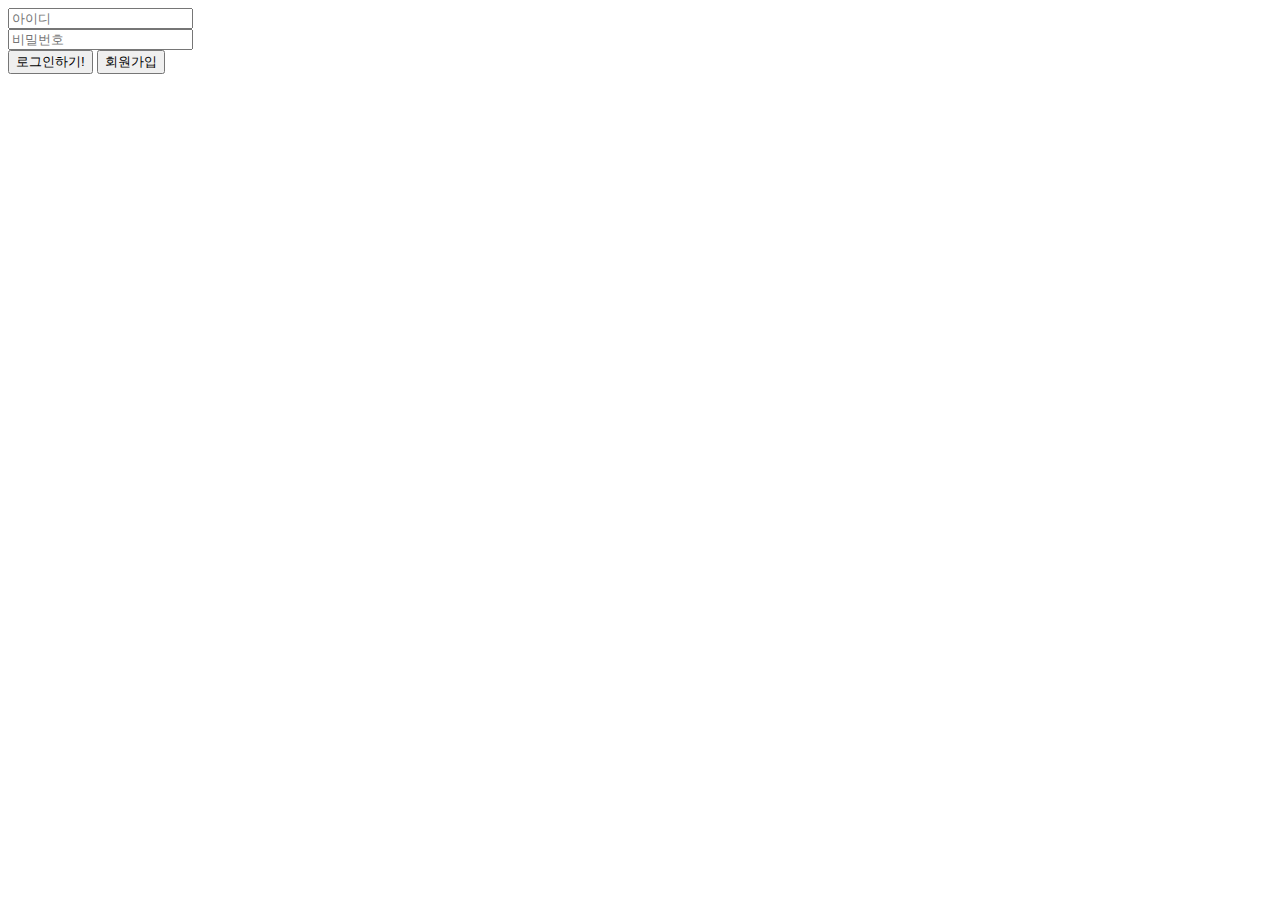
<file: leehyojin/src/main/resources/templates/index.html>
<!DOCTYPE html>
<html xmlns:th="//www.thymeleaf.org" lang="ko">
<html>
<head>
    <meta charset="utf-8">
    <meta http-equiv="X-UA-Compatible" content="IE=edge">
    <meta name="viewport" content="width=device-width">
    <link rel="stylesheet" th:href="@{css/login.css}" type="text/css">
    
    <!-- 뒤로가기 방지 -->
    <script type="text/javascript">
        history.pushState(null, null, location.href);
        window.onpopstate = function() {
            history.go(1);
        }
    </script>
    
    <title>My WebFrameWork HOMEWORK</title>
</head>
<body>

    	<div class="container">
  <div class="screen">
    <div class="screen__content">
      <form class="login" id="loginForm" role="form" action="board" method="post">
        <div class="login__field">
          <input type="text" class="login__input" name ="id" id="id" placeholder="아이디" required>
        </div>
        <div class="login__field">
          <input type="text" class="login__input" name="pw" id="pw" placeholder="비밀번호" required>
        </div>
        <button class="button login__submit" type="submit" id="submit">
          <span class="button__text">로그인하기!</span>
        </button>
        <button class="button login__submit" onClick="location.href='signin'">
          <span class="button__text">회원가입</span>
        </button>            
      </form>
    </div>
    <div class="screen__background">
      <span class="screen__background__shape screen__background__shape4"></span>
      <span class="screen__background__shape screen__background__shape3"></span>    
      <span class="screen__background__shape screen__background__shape2"></span>
      <span class="screen__background__shape screen__background__shape1"></span>
    </div>    
  </div>
</div>

</body>
</html>
</file>
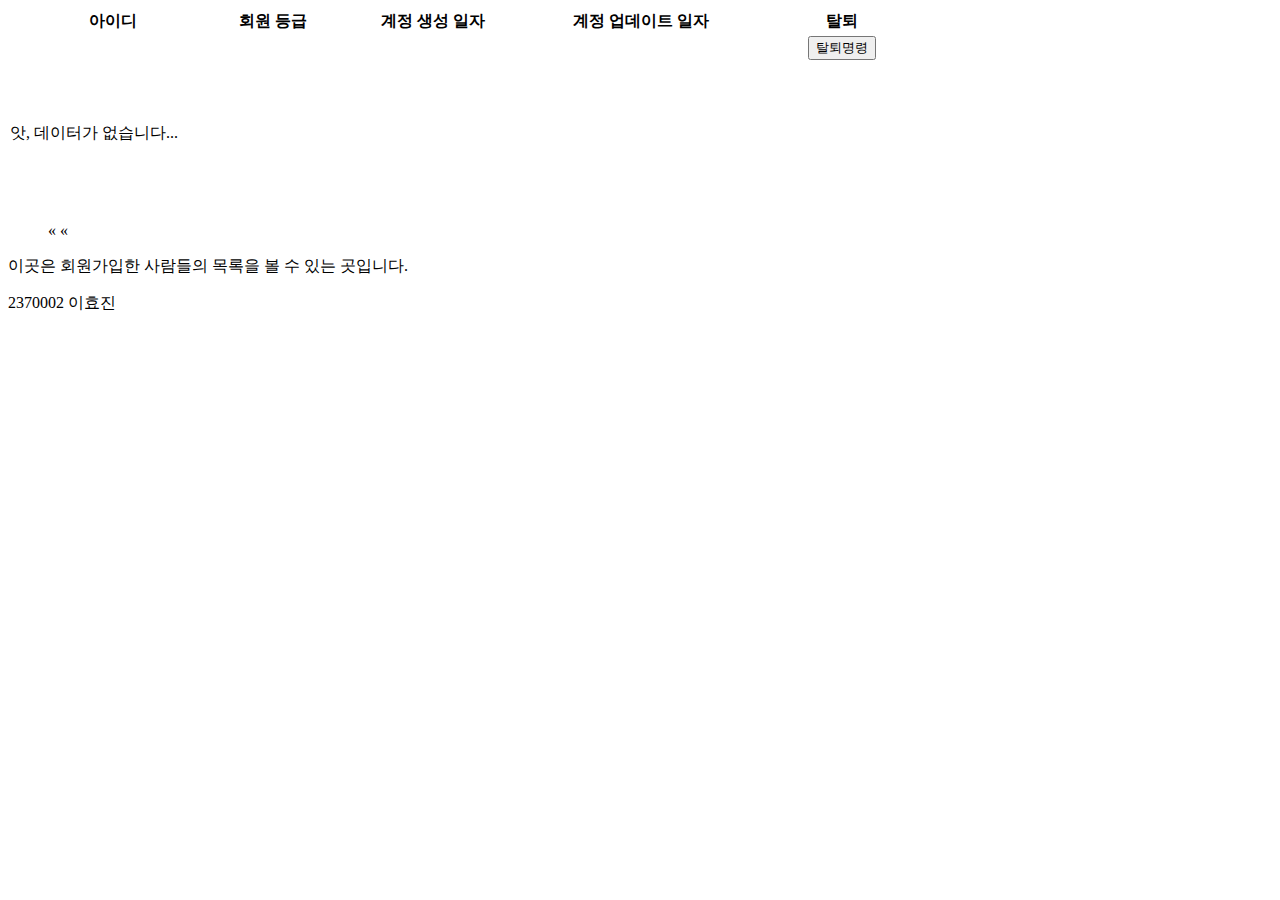
<file: leehyojin/src/main/resources/templates/admin/list.html>
<div class="section list">
    <table>
        <colgroup>
            <col style="width: 15%"/>
            <col style="width: 8%"/>
            <col style="width: 15%"/>
            <col style="width: 15%"/>
            <col style="width: 14%"/>
        </colgroup>
        <thead>
	        <tr>
	            <th>아이디</th>
	            <th>회원 등급</th>
	            <th>계정 생성 일자</th>
	            <th>계정 업데이트 일자</th>
	            <th>탈퇴</th>
	        </tr>
        </thead>
        <tbody>
            <tr th:if=${itemsNotEmpty} th:each="item : ${items}">
                <td th:text="${item.mbId}"></td>
                <td th:text="${item.mbLevel}"></td>
                <td th:text="${item.mbCreateAt}"></td>
                <td th:text="${item.mbUpdateAt}"></td>
                <td style="display: flex; align-items: center; justify-content: center">

                   <a th:href="@{/remove/{mbSeq}(mbSeq = ${item.mbSeq})}"><button>탈퇴명령</button></a>
                </td>
            </tr>
            <tr th:unless=${itemsNotEmpty}>
                <td colspan="8" style="padding: 60px 0"> 앗, 데이터가 없습니다... </td>
            </tr>
        </tbody>
    </table>
    
    <div th:if=${itemsNotEmpty} class="pagination">
        <ul>
            <th:block th:switch="${startpage} <= ${endpage}">
                <li th:case="${rowNUM} < 0" style="display: none;">
                    <a class="icon first" th:href="@{mbList(page=${1})}">&laquo;</a>
                </li>
                <li th:case="${rowNUM} > ${startpage}" style="display: inline-block">
                    <a class="icon first" th:href="@{mbList(page=${startpage})}">&laquo;</a>
                </li>
                <li th:case="${startpage} < 10" style="display: none;">
                    <a class="icon first" th:href="@{mbList(page=${startpage}-10)}">&laquo;</a>
                </li>
                <li th:case="${startpage} > 10" style="display: inline-block;">
                    <a class="icon first" th:href="@{mbList(page=${1})}">&laquo;</a>
                </li>
            </th:block>

            <th:block th:switch="${rowNUM} >= 1">
                <li th:case="(${rowNUM}-1) == 0" style="display: none">
                    <a class="icon first" th:href="@{mbList(page=${1})}">&laquo;</a>
                </li>
                <li th:case="(${rowNUM}-1) > 0" style="display: inline-block">
                    <a class="icon first" th:href="@{mbList(page=${rowNUM}-1)}"></a>
                </li>
            </th:block>
            
            <!-- for 문 -->
            <li th:each="i : ${#numbers.sequence(startpage, endpage)}" style="display: inline-block">
                <div class="on" th:if="${i}==${rowNUM}" th:text="${i}"></div>
                <div th:unless="${i}==${rowNUM}">
                    <a class="on" th:href="@{mbList(page=${i})}" th:text="${i}"></a>
                </div>
            </li>
            <!-- for 문 -->
            
            <th:block th:switch="${rowNUM} <= ${endpage}">
                <li th:case="${rowNUM} < ${endpage}" style="display: inline-block">
                    <a class="icon last" th:href="@{mbList(page=${rowNUM}+1)}"></a>
                </li>
                <li th:case="${rowNUM} == ${endpage}" style="display: none">
                    <a class="icon last" th:href="@{mbList(page=${endpage})}"></a>
                </li>
            </th:block>

            <th:block th:switch="${rowNUM} < ${endpage}">
                <li th:case="${rowNUM} < ${endpage}" style="display: inline-block">
                    <a class="icon last" th:href="@{mbList(page=${startpage}+10)}"></a>
                </li>
            </th:block>
            
        </ul>
    </div> 
</div>

<body>
<!-- Page content-->
        <div class="container">
            <div class="text-center mt-5">
                <p class="lead">이곳은 회원가입한 사람들의 목록을 볼 수 있는 곳입니다.</p>
                <p>2370002 이효진</p>
            </div>
        </div>
</body>
</file>
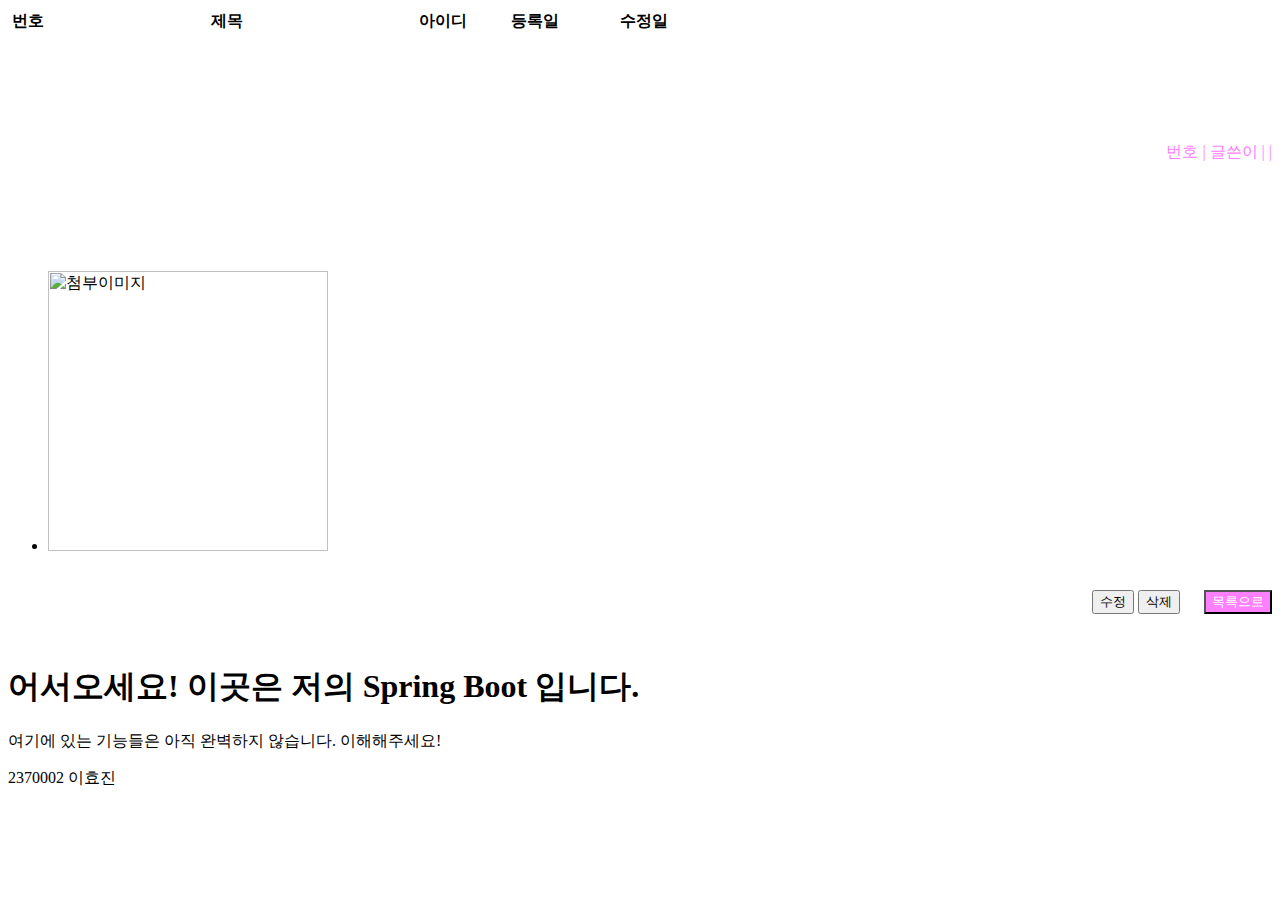
<file: leehyojin/src/main/resources/templates/board/list.html>
<div class="section list">
    <table>
        <th:block th:if="${items}">
            <colgroup>
                <col style="width: 5%"/>
                <col style="width: 50%"/>
                <col style="width: 10%"/>
                <col style="width: 15%"/>
                <col style="width: 15%"/>
            </colgroup>
            <thead>
                <tr>
                    <th>번호</th>
                    <th>제목</th>
                    <th>아이디</th>
                    <th>등록일</th>
                    <th>수정일</th>
                </tr>
            </thead>
            
            <tbody>
              
                <tr th:each="item : ${items}">
                    <td th:text="${item.bdSeq}"></td>
                    <td><a th:text="${item.bdTitle}" th:href="@{/detail(bdSeq = ${item.bdSeq})}"></a></td>
                    <td th:text="${item.mbId}"></td>
                    <td th:text="${item.bdCreateAt}"></td>
                    <td th:text="${item.bdUpdateAt}"></td>
                </tr>
            </th:block>    
               
        </tbody>
    </table>
    
    <th:block th:if="${detail}">   <!-- ? -->
        <h1 style="padding: 30px 0;" th:text="${detail.bdTitle}"></h1>
        
        <div style="text-align: right;">
            <span style="color: rgb(255, 128, 255);">번호 </span> <span th:text="${detail.bdSeq}"></span> <span style="color: rgb(255, 128, 255)"> | </span>
            <span style="color: rgb(255, 128, 255)">글쓴이 </span> <span th:text="${detail.mbId}"></span> <span style="color: rgb(255, 128, 255)"> | </span> 
            <span th:text="${detail.bdCreateAt}"></span> <span style="color: rgb(255, 128, 255)"> | </span> 
            <span th:text="${detail.bdUpdateAt}"></span> 
            
        </div>
        
        <div>
            <p style="padding: 30px 0;" th:text="${detail.bdContent}"></p>
            <ul th:if="${files}"  th:each="file : ${files}" style="display: inline-block;margin-bottom: 5px;">
                <li> <img id="imgId" th:src="@{${file.upNewFileName}}" alt="첨부이미지" height="280" /></li>
            </ul>
            
        </div>

        <div style="padding: 30px 0; text-align: right;">
       		<a th:href="@{/edit(bdSeq = ${detail.bdSeq})}"><button>수정</button></a>
            <a th:href="@{/remove(bdSeq = ${detail.bdSeq})}"><button>삭제</button></a>
            <a th:href="@{bdList}"><button style="background-color: rgb(255, 128, 255); color: rgb(255, 255, 255); margin-left: 20px">목록으로</button></a>
        </div>
        
    </th:block>
</div>

<body>
<!-- Page content-->
        <div class="container">
            <div class="text-center mt-5">
                <h1>어서오세요! 이곳은 저의 Spring Boot 입니다.</h1>
                <p class="lead">여기에 있는 기능들은 아직 완벽하지 않습니다. 이해해주세요!</p>
                <p>2370002 이효진</p>
            </div>
        </div>
</body>
</file>
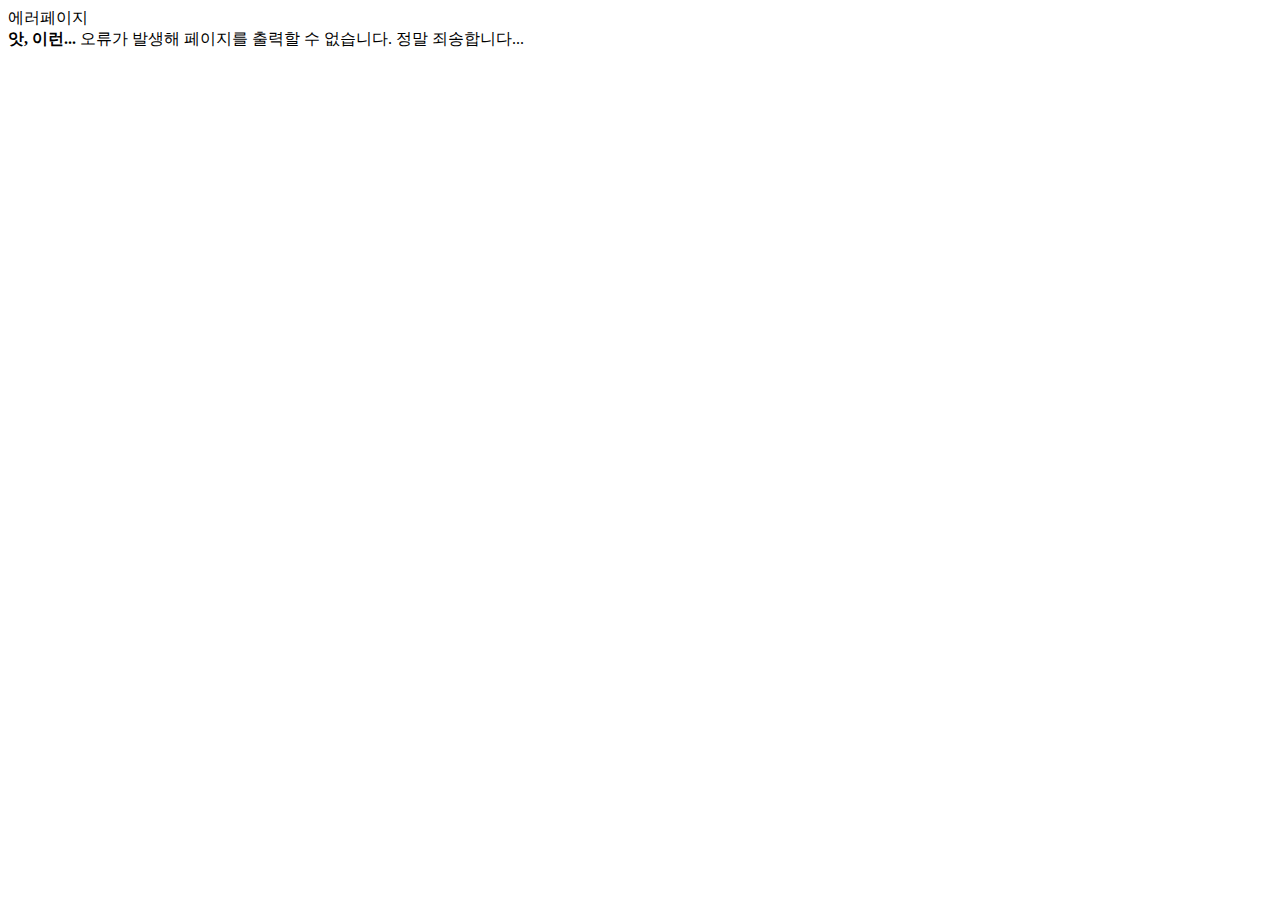
<file: leehyojin/src/main/resources/templates/commons/commonErr.html>
<!DOCTYPE html>
<html lang="ko" xmlns:th="http://www.thymeleaf.org"
    xmlns:layout="http://www.ultraq.net/nz/thymeleaf/layout"
    layout:decorate="~{layouts/layout}">
    
    <th:block layout:fragment="css">
    </th:block>
    <th:block layout:fragment="script">
        <script type="text/javascript">
           history.pushState(null, null, location.href);
           window.onpopstate = function(){
               history.go(1);
           }
        </script>
    </th:block>
    
    <head>에러페이지</head>
	<div layout:fragment="content">
	    <div class="container">
	        <div class="error">
	            <strong>앗, 이런...</strong> <span>오류가 발생해 페이지를 출력할 수 없습니다.</span> <span>정말 죄송합니다...</span>
	        </div>
	    </div>
	</div>
</html>
</file>
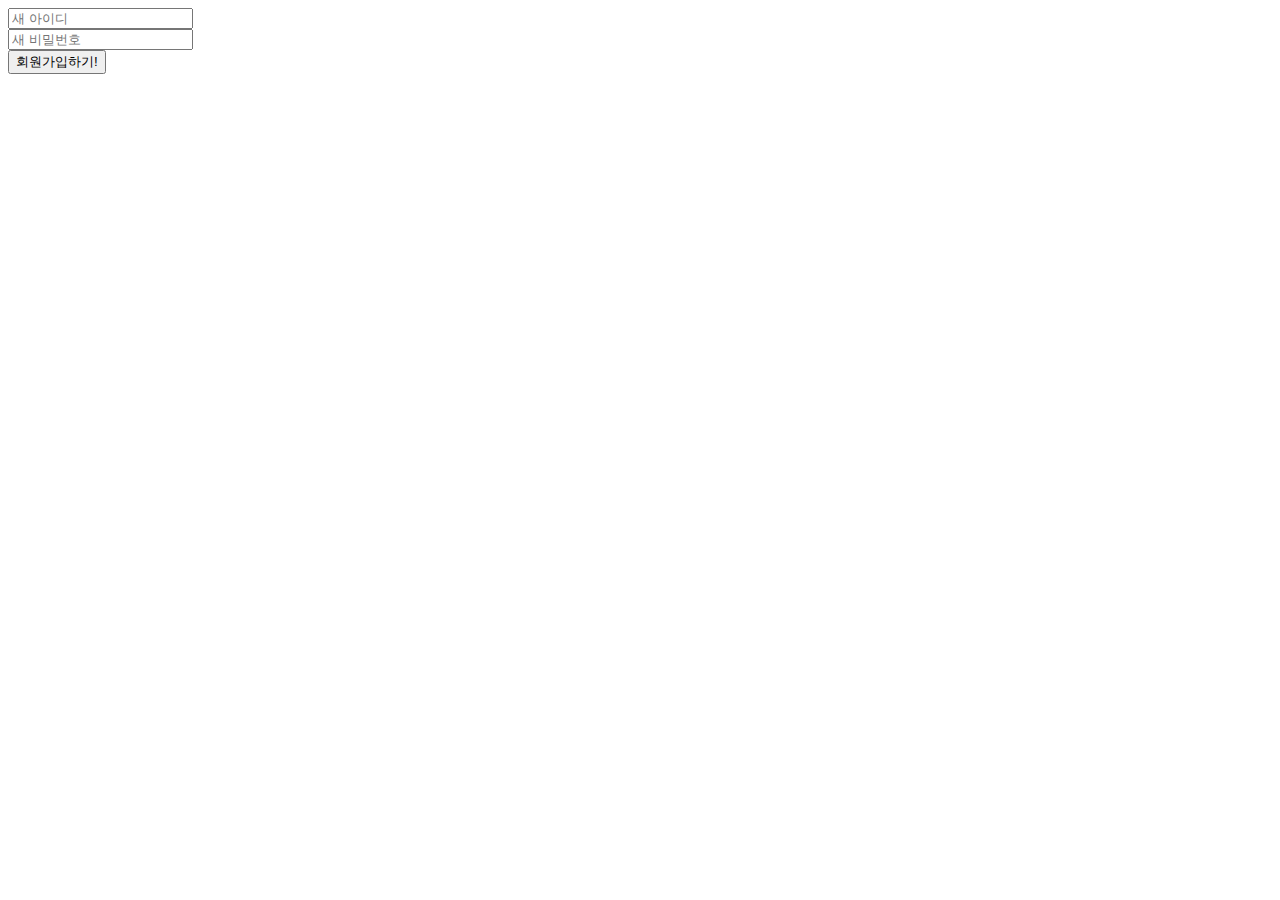
<file: leehyojin/src/main/resources/templates/signin/signin.html>
<!DOCTYPE html>
<html xmlns:th="//www.thymeleaf.org">
<html>
<head>
    <meta charset="utf-8">
    <meta http-equiv="X-UA-Compatible" content="IE=edge">
    <meta name="viewport" content="width=device-width">
    <link rel="stylesheet" th:href="@{css/login.css}" type="text/css">
    
    <!-- 뒤로가기 방지 -->
    <script type="text/javascript">
        history.pushState(null, null, location.href);
        window.onpopstate = function() {
            history.go(1);
        }
    </script>
    
    <title>My WebFrameWork HOMEWORK</title>
</head>
<body>
    <div class="container">
  <div class="screen">
    <div class="screen__content">
      <form class="login" id="loginForm" role="form" action="create" method="post">
        <div class="login__field">
          <input type="text" class="login__input" name ="id" id="id" placeholder="새 아이디" required>
        </div>
        <div class="login__field">
          <input type="text" class="login__input" name="pw" id="pw" placeholder="새 비밀번호" required>
        </div>
        <button class="button login__submit" type="submit" id="submit">
          <span class="button__text">회원가입하기!</span>
        </button>       
      </form>
    </div>
    <div class="screen__background">
      <span class="screen__background__shape screen__background__shape4"></span>
      <span class="screen__background__shape screen__background__shape3"></span>    
      <span class="screen__background__shape screen__background__shape2"></span>
      <span class="screen__background__shape screen__background__shape1"></span>
    </div>    
  </div>
</div>
</body>
</html>
</file>
